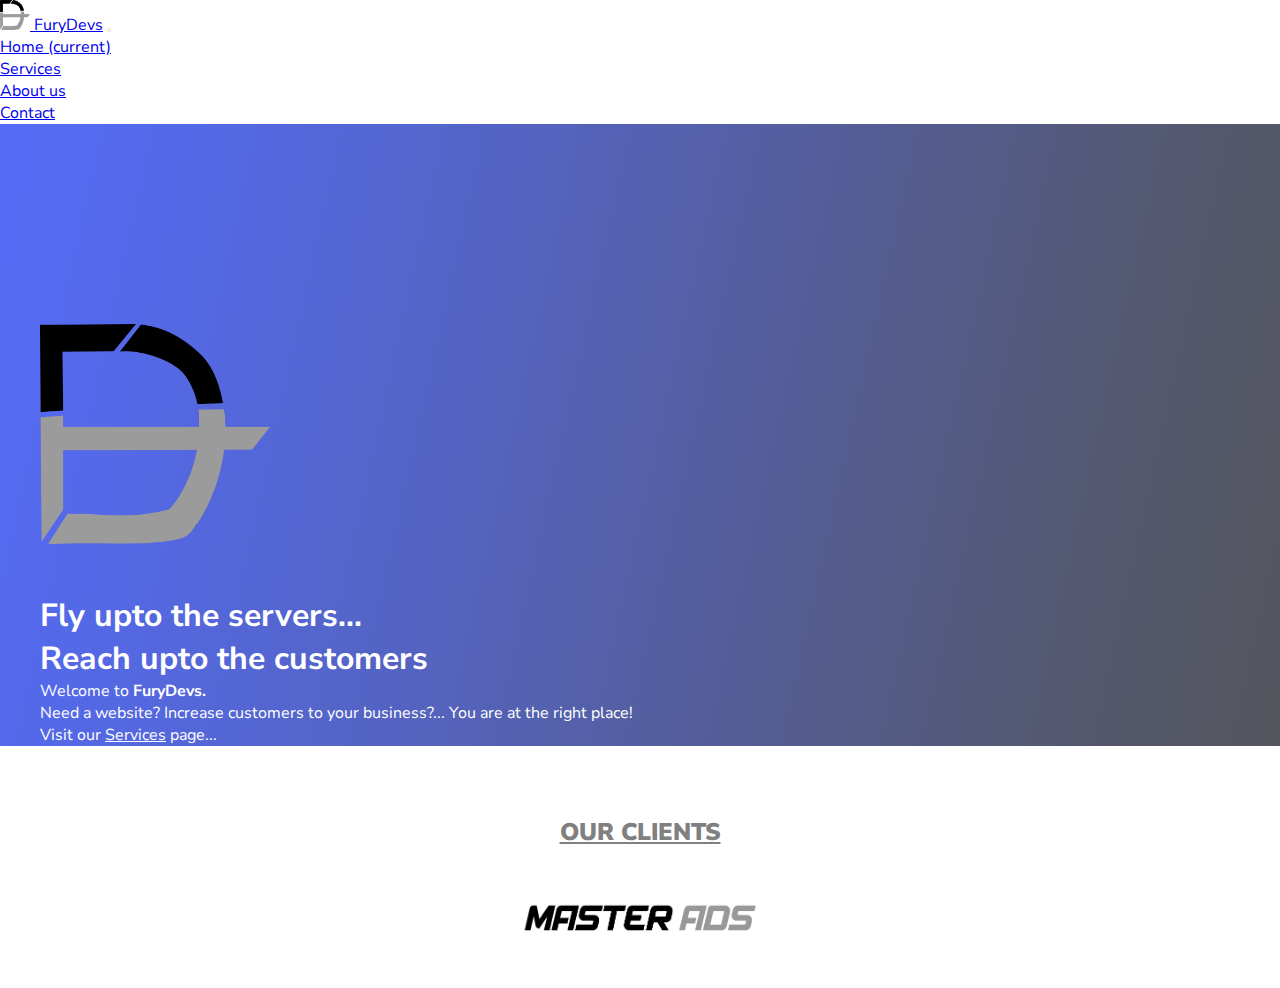
<file: index.html>
<!doctype html>
<html lang="en">
  <head>
    <!-- Required meta tags -->
    <meta charset="utf-8">
    <meta name="viewport" content="width=device-width, initial-scale=1, shrink-to-fit=no">

    <!-- Bootstrap CSS -->
    <link rel="stylesheet" href="https://stackpath.bootstrapcdn.com/bootstrap/4.2.1/css/bootstrap.min.css" integrity="sha384-GJzZqFGwb1QTTN6wy59ffF1BuGJpLSa9DkKMp0DgiMDm4iYMj70gZWKYbI706tWS" crossorigin="anonymous">

    <link rel="stylesheet" type="text/css" href="animate.css">
    <link rel="stylesheet" type="text/css" href="style.css">
    <link rel="icon" href="images/Logo2.png" type="image/gif" sizes="16x16">
    <link href="https://fonts.googleapis.com/css?family=Play|Raleway|Roboto|Ubuntu|Nunito|Nunito+Sans" rel="stylesheet">

    <title>FuryDevs - Online Website Development and Digital Marketing</title>
  </head>
  <body style="font-family: 'Nunito Sans',sans-serif; ">
    <div>

    <nav class="navbar navbar-expand-lg navbar-inner navbar-light bg-light fixed-top">
  <a class="navbar-brand" href="index.html">
  <img src="images/Logo3.png" width="30" height="30" class="d-inline-block align-top" alt="">   FuryDevs</a>
  <button class="navbar-toggler" type="button" data-toggle="collapse" data-target="#navbarNav" aria-controls="navbarNav" aria-expanded="false" aria-label="Toggle navigation">
    <span class="navbar-toggler-icon"></span>
  </button>
  <div class="collapse navbar-collapse" id="navbarNav">
    <ul class="navbar-nav">
      <li class="nav-item active">
        <a class="nav-link" href="index.html">Home <span class="sr-only">(current)</span></a>
      </li>
      <li class="nav-item">
        <a class="nav-link" href="services.html">Services</a>
      </li>
      <li class="nav-item">
        <a class="nav-link" href="aboutus.html">About us</a>
      </li>
      <li class="nav-item">
        <a class="nav-link" href="contact.html">Contact</a>
      </li>
    </ul>
  </div>
</nav>


<div class="row" style="color: white; padding-top: 200px; padding-left: 40px; background-image: url(images/Back2.png);
  background-size: cover;
  background-attachment: fixed;
  background-repeat: no-repeat;
  background-position: center center;
  position: relative;
  top: 0;
  bottom: 0;
  height: 100%;
  z-index: -10;">

  <div class="col-sm" style="display: block;margin-left: auto;margin-right: auto;">
    <img src="images/Logo3.png" width="230px" height="220px" class="wow tada"><br><br><br>
  </div>

  <div class="col-sm">
    <div class="wow fadeInLeft">
      <h1>Fly upto the servers...<br> Reach upto the customers</h1>
      <p>Welcome to <strong>FuryDevs.</strong></p>
      <p>Need a website? Increase customers to your business?... You are at the right place!</p>
      <p>Visit our <a href="services.html" style="text-decoration: underline; color: white;">Services</a> page...</p>
    </div>
  </div>
</div>


<div style="padding-top: 70px; text-align: center;" class="wow fadeIn">
  <div style="color: grey; text-decoration: underline;">
    <h2><strong>OUR CLIENTS</strong></h2><br><br>
  </div>
  <div class="wow fadeIn" style="animation-delay: 1s; padding-bottom:40px;">
    <img src="images/masterads.png" width="250px" height="50px">
  </div>
</div>






    <script src="js/wow.min.js"></script>
              <script>
              new WOW().init();
              </script>


    
    <!-- Optional JavaScript -->
    <!-- jQuery first, then Popper.js, then Bootstrap JS -->
    <script src="https://code.jquery.com/jquery-3.3.1.slim.min.js" integrity="sha384-q8i/X+965DzO0rT7abK41JStQIAqVgRVzpbzo5smXKp4YfRvH+8abtTE1Pi6jizo" crossorigin="anonymous"></script>
    <script src="https://cdnjs.cloudflare.com/ajax/libs/popper.js/1.14.6/umd/popper.min.js" integrity="sha384-wHAiFfRlMFy6i5SRaxvfOCifBUQy1xHdJ/yoi7FRNXMRBu5WHdZYu1hA6ZOblgut" crossorigin="anonymous"></script>
    <script src="https://stackpath.bootstrapcdn.com/bootstrap/4.2.1/js/bootstrap.min.js" integrity="sha384-B0UglyR+jN6CkvvICOB2joaf5I4l3gm9GU6Hc1og6Ls7i6U/mkkaduKaBhlAXv9k" crossorigin="anonymous"></script>
  </div>
  </body>
</html>
</file>
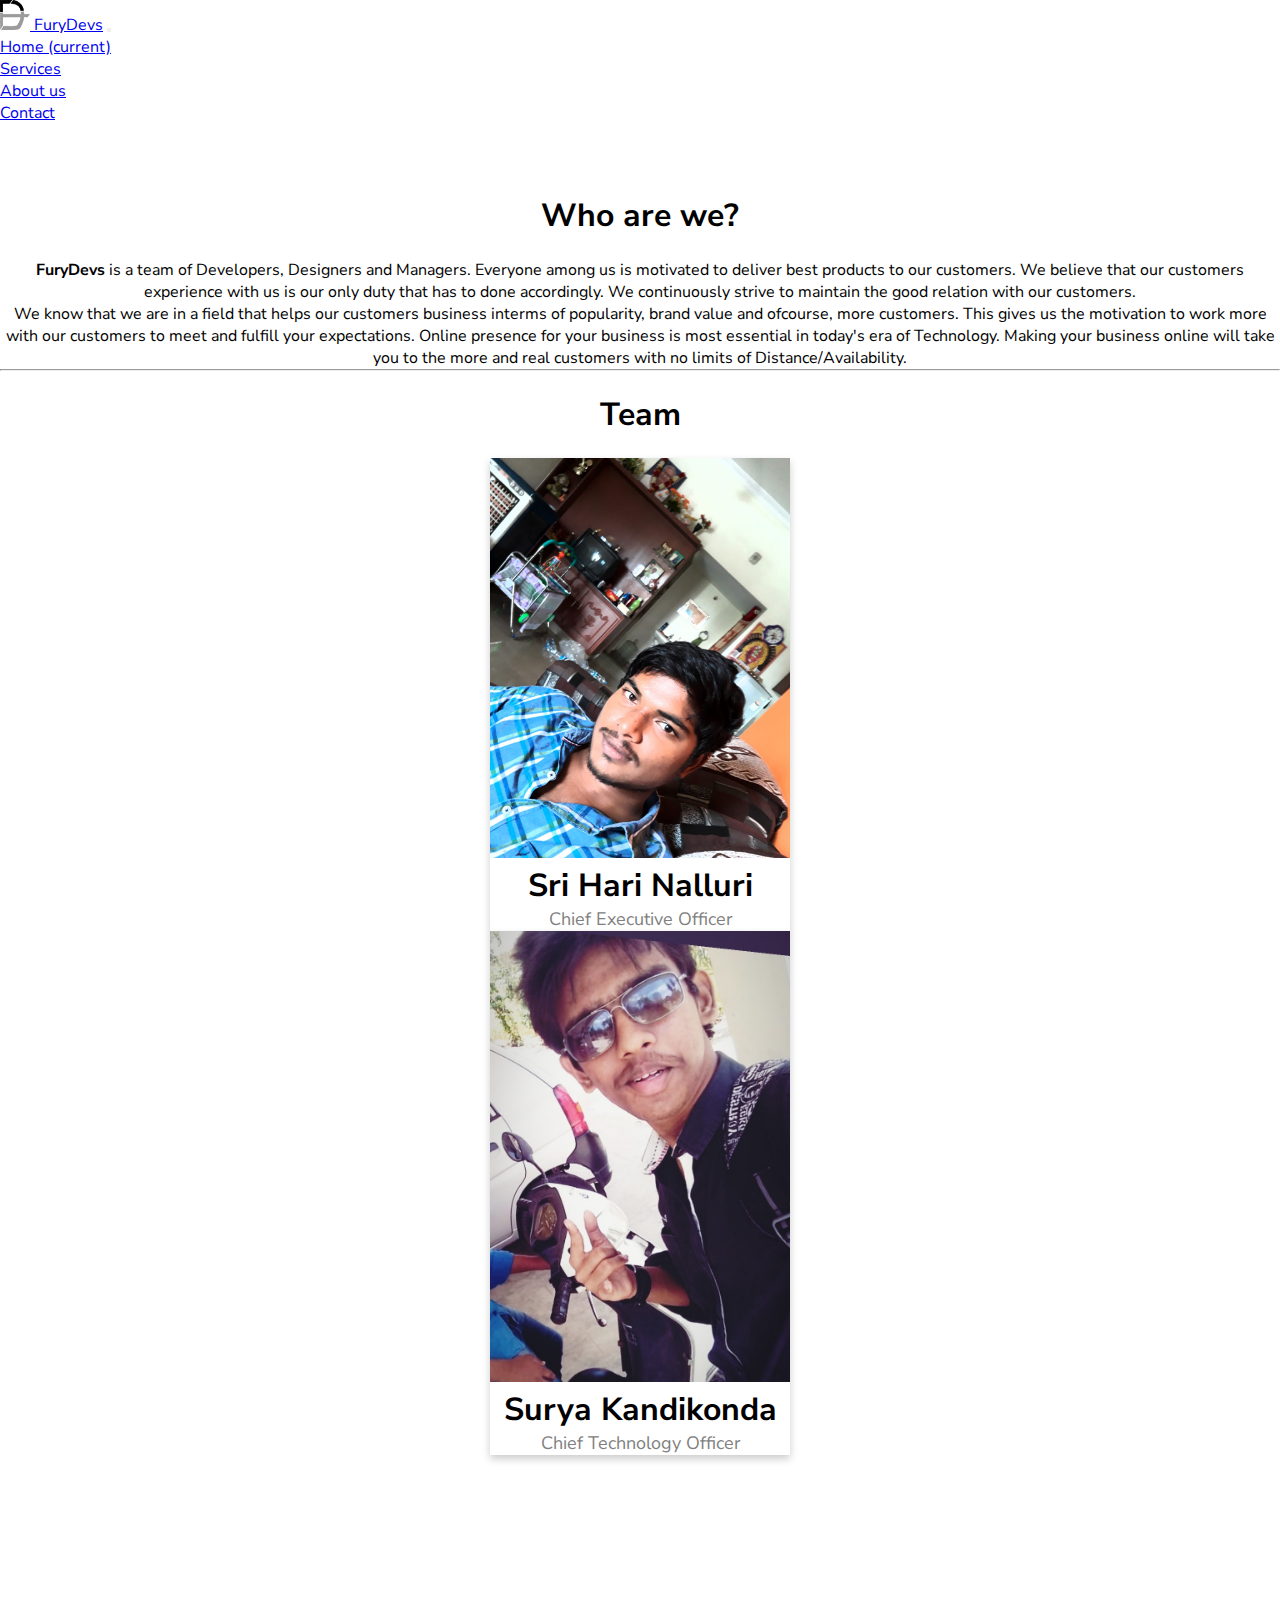
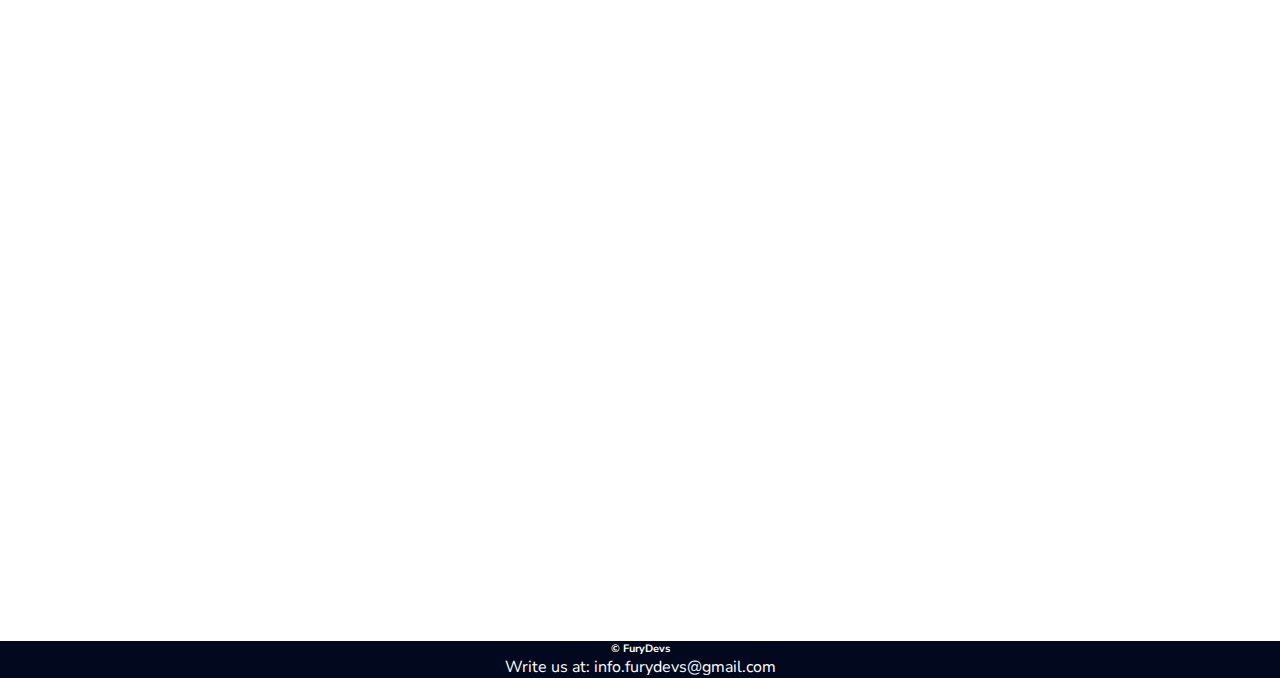
<file: aboutus.html>
<!doctype html>
<html lang="en">
  <head>
    <!-- Required meta tags -->
    <meta charset="utf-8">
    <meta name="viewport" content="width=device-width, initial-scale=1, shrink-to-fit=no">

    <!-- Bootstrap CSS -->
    <link rel="stylesheet" href="https://stackpath.bootstrapcdn.com/bootstrap/4.2.1/css/bootstrap.min.css" integrity="sha384-GJzZqFGwb1QTTN6wy59ffF1BuGJpLSa9DkKMp0DgiMDm4iYMj70gZWKYbI706tWS" crossorigin="anonymous">

    <link rel="stylesheet" type="text/css" href="animate.css">
    <link rel="stylesheet" type="text/css" href="style.css">
    <link rel="icon" href="images/Logo2.png" type="image/gif" sizes="16x16">
    <link href="https://fonts.googleapis.com/css?family=Play|Raleway|Roboto|Ubuntu|Nunito|Nunito+Sans" rel="stylesheet">

    <title>FuryDevs - Online Website Development and Digital Marketing</title>
  </head>
  <body style="font-family: 'Nunito Sans',sans-serif;">
    <div>

    <nav class="navbar navbar-expand-lg navbar-inner navbar-light bg-light fixed-top">
  <a class="navbar-brand" href="index.html">
    <img src="images/Logo3.png" width="30" height="30" class="d-inline-block align-top" alt="">   FuryDevs</a>
  <button class="navbar-toggler" type="button" data-toggle="collapse" data-target="#navbarNav" aria-controls="navbarNav" aria-expanded="false" aria-label="Toggle navigation">
    <span class="navbar-toggler-icon"></span>
  </button>
  <div class="collapse navbar-collapse" id="navbarNav">
    <ul class="navbar-nav">
      <li class="nav-item">
        <a class="nav-link" href="index.html">Home <span class="sr-only">(current)</span>
        </a>
      </li>
      <li class="nav-item">
        <a class="nav-link" href="services.html">Services</a>
      </li>
      <li class="nav-item active">
        <a class="nav-link" href="aboutus.html">About us</a>
      </li>
      <li class="nav-item">
        <a class="nav-link" href="contact.html">Contact</a>
      </li>
    </ul>
  </div>
</nav>



    <div class="container" style="text-align: center;">
      <div style="text-align: center; padding-top: 70px;" class="wow fadeInLeftBig">
        <h1>Who are we?</h1><br>
      </div>

      <div class="wow fadeIn" style="animation-delay: 1s;">
        <p><strong>FuryDevs</strong> is a team of Developers, Designers and Managers. Everyone among us is motivated to deliver best products to our customers. We believe that our customers experience with us is our only duty that has to done accordingly. We continuously strive to maintain the good relation with our customers.</p>
        <p>We know that we are in a field that helps our customers business interms of popularity, brand value and ofcourse, more customers. This gives us the motivation to work more with our customers to meet and fulfill your expectations. Online presence for your business is most essential in today's era of Technology. Making your business online will take you to the more and real customers with no limits of Distance/Availability.</p>
      </div><hr class="wow fadeIn" style="animation-delay: 2s;"><br>

      <div>
        <div style="text-align: center;">
          <h1>Team</h1>
        </div><br>


        <div class="row wow fadeIn">
          <div class="col-sm">
        <div style="box-shadow: 0 4px 8px 0 rgba(0, 0, 0, 0.2);
  max-width: 300px;
  margin: auto;
  text-align: center;">
          <img src="images/srihari.jpeg" style="width: 100%;" alt="Surya">
          <h1>Sri Hari Nalluri</h1>
          <p style="color: grey;
  font-size: 18px;">Chief Executive Officer</p>
        </div>
      </div>


      <div class="col-sm">
        <div style="box-shadow: 0 4px 8px 0 rgba(0, 0, 0, 0.2);
  max-width: 300px;
  margin: auto;
  text-align: center;">
          <img src="images/surya2.jpeg" style="width: 100%;" alt="Surya">
          <h1>Surya Kandikonda</h1>
          <p style="color: grey;
  font-size: 18px;">Chief Technology Officer</p>
        </div>
      </div>
      </div>


      <div class="row wow fadeIn">
          <div class="col-sm">
        <div style="box-shadow: 0 4px 8px 0 rgba(0, 0, 0, 0.2);
  max-width: 300px;
  margin: auto;
  text-align: center;">
          <img src="images/mahesh.jpeg" style="width: 100%;" alt="Surya">
          <h1>Mahesh Allam</h1>
          <p style="color: grey;
  font-size: 18px;">Chief Financial Officer</p>
        </div>
      </div>


      <div class="col-sm">
        <div style="box-shadow: 0 4px 8px 0 rgba(0, 0, 0, 0.2);
  max-width: 300px;
  margin: auto;
  text-align: center;">
          <img src="images/chaitanya.jpg" style="width: 100%;" alt="Surya">
          <h1>Chaitanya</h1>
          <p style="color: grey;
  font-size: 18px;">Chief Operating Officer</p>
        </div>
      </div>
      </div>



      </div>
    </div>



    <script src="js/wow.min.js"></script>
              <script>
              new WOW().init();
              </script>


    <br><br><footer style="display: block;">
      <div style="background-color: #02081d; color: white; width: 100%;">
        <div style="text-align: center;">
          <h6>&copy FuryDevs</h6>
          <p>Write us at: info.furydevs@gmail.com</p>
        </div>
      </div>
    </footer>
    
    <!-- Optional JavaScript -->
    <!-- jQuery first, then Popper.js, then Bootstrap JS -->
    <script src="https://code.jquery.com/jquery-3.3.1.slim.min.js" integrity="sha384-q8i/X+965DzO0rT7abK41JStQIAqVgRVzpbzo5smXKp4YfRvH+8abtTE1Pi6jizo" crossorigin="anonymous"></script>
    <script src="https://cdnjs.cloudflare.com/ajax/libs/popper.js/1.14.6/umd/popper.min.js" integrity="sha384-wHAiFfRlMFy6i5SRaxvfOCifBUQy1xHdJ/yoi7FRNXMRBu5WHdZYu1hA6ZOblgut" crossorigin="anonymous"></script>
    <script src="https://stackpath.bootstrapcdn.com/bootstrap/4.2.1/js/bootstrap.min.js" integrity="sha384-B0UglyR+jN6CkvvICOB2joaf5I4l3gm9GU6Hc1og6Ls7i6U/mkkaduKaBhlAXv9k" crossorigin="anonymous"></script>
  </div>
  </body>
</html>
</file>
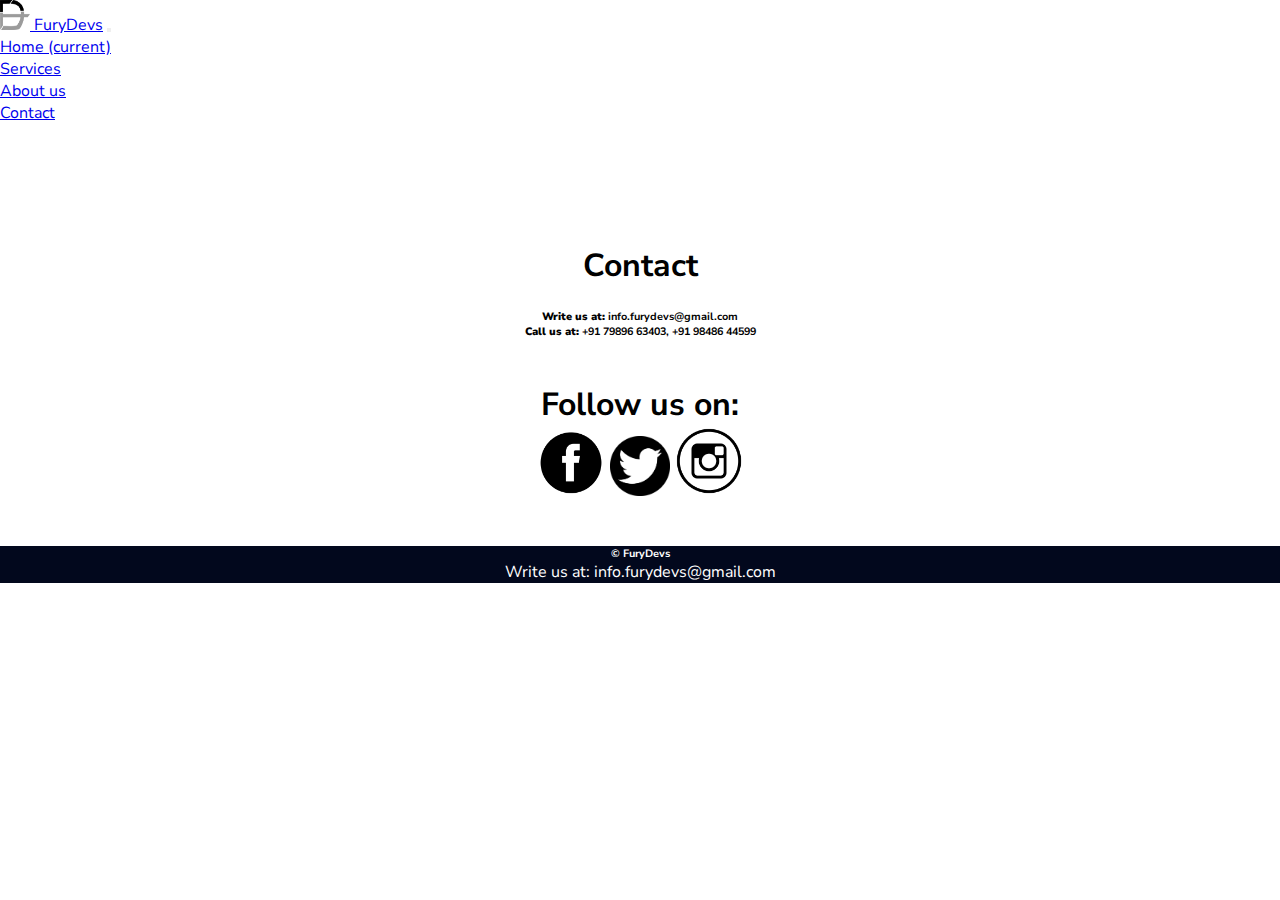
<file: contact.html>
<!doctype html>
<html lang="en">
  <head>
    <!-- Required meta tags -->
    <meta charset="utf-8">
    <meta name="viewport" content="width=device-width, initial-scale=1, shrink-to-fit=no">

    <!-- Bootstrap CSS -->
    <link rel="stylesheet" href="https://stackpath.bootstrapcdn.com/bootstrap/4.2.1/css/bootstrap.min.css" integrity="sha384-GJzZqFGwb1QTTN6wy59ffF1BuGJpLSa9DkKMp0DgiMDm4iYMj70gZWKYbI706tWS" crossorigin="anonymous">

    <link rel="stylesheet" type="text/css" href="animate.css">
    <link rel="stylesheet" type="text/css" href="style.css">
    <link rel="icon" href="images/Logo2.png" type="image/gif" sizes="16x16">
    <link href="https://fonts.googleapis.com/css?family=Play|Raleway|Roboto|Ubuntu|Nunito|Nunito+Sans" rel="stylesheet">

    <title>FuryDevs - Online Website Development and Digital Marketing</title>
  </head>
  <body style="font-family: 'Nunito Sans',sans-serif;">
    <div>

    <nav class="navbar navbar-expand-lg navbar-inner navbar-light bg-light fixed-top">
  <a class="navbar-brand" href="index.html">
  <img src="images/Logo3.png" width="30" height="30" class="d-inline-block align-top" alt="">   FuryDevs</a>
  <button class="navbar-toggler" type="button" data-toggle="collapse" data-target="#navbarNav" aria-controls="navbarNav" aria-expanded="false" aria-label="Toggle navigation">
    <span class="navbar-toggler-icon"></span>
  </button>
  <div class="collapse navbar-collapse" id="navbarNav">
    <ul class="navbar-nav">
      <li class="nav-item">
        <a class="nav-link" href="index.html">Home <span class="sr-only">(current)</span></a>
      </li>
      <li class="nav-item">
        <a class="nav-link" href="services.html">Services</a>
      </li>
      <li class="nav-item">
        <a class="nav-link" href="aboutus.html">About us</a>
      </li>
      <li class="nav-item active">
        <a class="nav-link" href="contact.html">Contact</a>
      </li>
    </ul>
  </div>
</nav>


  <div class="container" style="text-align: center;">
      <div style="text-align: center; padding-top: 120px;" class="wow fadeInLeftBig">
        <h1>Contact</h1><br>
      </div>
      <div class="wow fadeIn" style="animation-delay: 1s;">
        <h6><strong>Write us at:</strong> info.furydevs@gmail.com</h6>
        <h6><strong>Call us at:</strong> +91 79896 63403, +91 98486 44599</h6>
      </div><br><br>


      <div>
        <div class="wow fadeInLeftBig" style="animation-delay: 1s;">
          <h1>Follow us on: </h1>
        </div>
        <div class="wow fadeIn" style="animation-delay: 2s;">
          
            <a href="https://www.facebook.com/FuryDevs-435601616977033" target="_blank"><img src="images/fb.png" width="70px" height="70px" alt="Fb"></a>    
          
            <a href="https://twitter.com/FuryDevs" target="_blank"><img src="images/twitter.png" width="60px" height="60px" alt="Fb"></a>

            <a href="https://www.instagram.com/FuryDevs" target="_blank"><img src="images/insta.png" width="70px" height="70px" alt="Fb"></a>
          
          
        </div>
      </div>
      </div>



      <br><br><footer style="display: block;">
      <div style="background-color: #02081d; color: white; width: 100%;">
        <div style="text-align: center;">
          <h6>&copy FuryDevs</h6>
          <p>Write us at: info.furydevs@gmail.com</p>
        </div>
      </div>
    </footer>

    <script src="js/wow.min.js"></script>
              <script>
              new WOW().init();
              </script>
    
    <!-- Optional JavaScript -->
    <!-- jQuery first, then Popper.js, then Bootstrap JS -->
    <script src="https://code.jquery.com/jquery-3.3.1.slim.min.js" integrity="sha384-q8i/X+965DzO0rT7abK41JStQIAqVgRVzpbzo5smXKp4YfRvH+8abtTE1Pi6jizo" crossorigin="anonymous"></script>
    <script src="https://cdnjs.cloudflare.com/ajax/libs/popper.js/1.14.6/umd/popper.min.js" integrity="sha384-wHAiFfRlMFy6i5SRaxvfOCifBUQy1xHdJ/yoi7FRNXMRBu5WHdZYu1hA6ZOblgut" crossorigin="anonymous"></script>
    <script src="https://stackpath.bootstrapcdn.com/bootstrap/4.2.1/js/bootstrap.min.js" integrity="sha384-B0UglyR+jN6CkvvICOB2joaf5I4l3gm9GU6Hc1og6Ls7i6U/mkkaduKaBhlAXv9k" crossorigin="anonymous"></script>
  </div>
  </body>
</html>
</file>
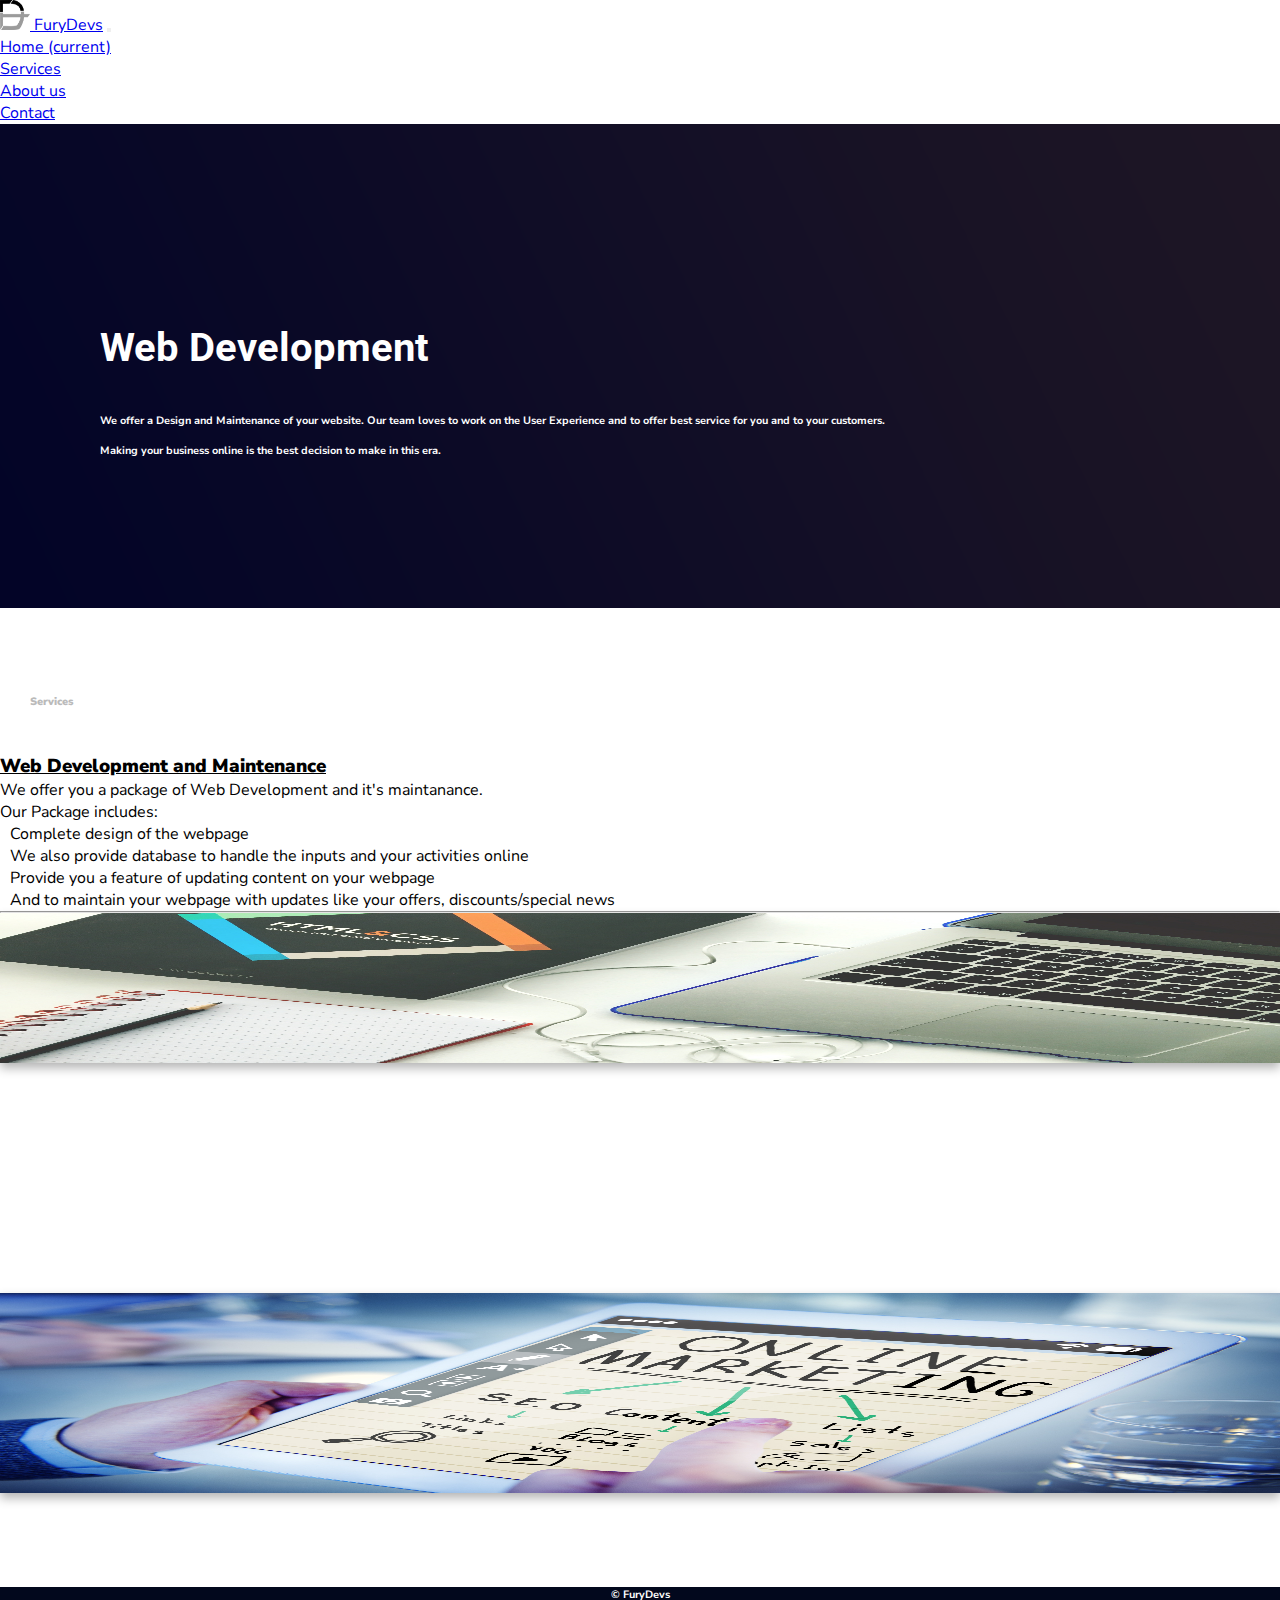
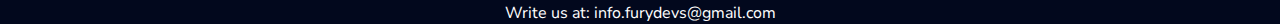
<file: services.html>
<!doctype html>
<html lang="en">
  <head>
    <!-- Required meta tags -->
    <meta charset="utf-8">
    <meta name="viewport" content="width=device-width, initial-scale=1, shrink-to-fit=no">

    <!-- Bootstrap CSS -->
    <link rel="stylesheet" href="https://stackpath.bootstrapcdn.com/bootstrap/4.2.1/css/bootstrap.min.css" integrity="sha384-GJzZqFGwb1QTTN6wy59ffF1BuGJpLSa9DkKMp0DgiMDm4iYMj70gZWKYbI706tWS" crossorigin="anonymous">

    <link rel="stylesheet" type="text/css" href="animate.css">
    <link rel="stylesheet" type="text/css" href="style.css">
    <link rel="icon" href="images/Logo2.png" type="image/gif" sizes="16x16">
    <link href="https://fonts.googleapis.com/css?family=Play|Raleway|Roboto|Ubuntu|Nunito|Nunito+Sans" rel="stylesheet">

    <title>FuryDevs - Online Website Development and Digital Marketing</title>
  </head>
  <body style="font-family: 'Nunito Sans',sans-serif;">

    <nav class="navbar navbar-expand-lg navbar-inner navbar-light bg-light fixed-top">
  <a class="navbar-brand" href="index.html">
  <img src="images/Logo3.png" width="30" height="30" class="d-inline-block align-top" alt="">   FuryDevs</a>
  <button class="navbar-toggler" type="button" data-toggle="collapse" data-target="#navbarNav" aria-controls="navbarNav" aria-expanded="false" aria-label="Toggle navigation">
    <span class="navbar-toggler-icon"></span>
  </button>
  <div class="collapse navbar-collapse" id="navbarNav">
    <ul class="navbar-nav">
      <li class="nav-item">
        <a class="nav-link" href="index.html">Home <span class="sr-only">(current)</span></a>
      </li>
      <li class="nav-item active">
        <a class="nav-link" href="services.html">Services</a>
      </li>
      <li class="nav-item">
        <a class="nav-link" href="aboutus.html">About us</a>
      </li>
      <li class="nav-item">
        <a class="nav-link" href="contact.html">Contact</a>
      </li>
    </ul>
  </div>
</nav>
    

    <div class="bb" style="background-image: url(images/serv.png);
  width: 100%;
  height: auto;
  background-size: cover;">
      <div class="tt" style="color: white;
  padding-top: 200px;
  padding-left: 100px;">
       <p style="font-family: Roboto, sans-serif;
  font-size: 40px;
  margin-top:0px;
  color: white;"><span style="display: inline-block;" class="wow fadeInUp"><strong id="stro" style="color: white;">Web Development</strong></span></p>
  <script type="text/javascript">
    var arr = ["Web Development", "Database", "Digital Marketing"];
var i = 0;

function changeText(){
  if (i != arr.length){
    $("#stro").text(arr[i]); 
  i++;}
  else {
    i=0;
    $("#stro").text(arr[i])}};

var t = setInterval(changeText, 1500);
  </script>
      </div>

      <div id="subtitl" style="color: white;
  padding-left: 80px;
  padding-bottom: 150px; margin: 20px;" class ="wow fadeInUp" style="animation-duration: 0.5s;"><br>
        <h6>We offer a Design and Maintenance of your website. Our team loves to work on the User Experience and to offer best service for you and to your customers.<br><br>Making your business online is the best decision to make in this era.</h6>
      </div>
      
    </div><br><br><br>




    <div>
      <div style="color: #BABABA; padding-left: 30px;" class="wow fadeIn"><h6><strong>Services</strong></h6></div><br><br>
      <div class="container">
  <!-- Stack the columns on mobile by making one full-width and the other half-width -->
  <div class="row">
    <div class="col-12 col-md-8">
      <div>
      <h3 class="wow bounceInUp" style="text-decoration: underline;"><strong>Web Development and Maintenance</strong></h3>
      <p>We offer you a package of Web Development and it's maintanance.</p>
      <p>Our Package includes: </p>
      <ul style="padding-left: 10px;">
        <li>Complete design of the webpage</li>
        <li>We also provide database to handle the inputs and your activities online</li>
        <li>Provide you a feature of updating content on your webpage</li>
        <li>And to maintain your webpage with updates like your offers, discounts/special news</li>
      </ul>
    </div>
    <hr>


    </div>
    <div class="col-6 col-md-4">
      <img src="images/webdev.jpg" width="100%" height="150px" style="box-shadow: 0 5px 10px 0 rgba(0, 0, 0, 0.3);">
    </div>
  </div><br><br>


  <div class="row" style="color: white;">
    <div class="col-12 col-md-8 wow fadeIn" style="background-image: linear-gradient(to right, #FF5722, #F44336);">
      <div>
      <h3 class="wow bounceInUp" style="text-decoration: underline; padding-top: 20px;"><strong>Digital Marketing</strong></h3>
      <p>Digital marketing is the most important part to increase the value of your business online. Your online presence will increase the popularity of your webpage. You can observe the change in the source of your customers.</p>
      <p>Our package includes: </p>
      <ul style="padding-left: 10px;">
        <li>Your page rank will be improved in the Search engines like Google or Bing, etc. So, many people find your business easily on the web</li>
        <li>You can increase the brand value of your business by reaching more customers</li>
        <li>We offer you <i>Seach Engine Optimization(SEO)</i> for your webpage, which helps you to reach more no. of customers</li>
      </ul>
    </div>
    <hr>


    </div>
    <div class="col-6 col-md-4">
      <img src="images/digmark.jpg" width="100%" height="200px" style="box-shadow: 0 5px 10px 0 rgba(0, 0, 0, 0.3);">
    </div>
  </div><br><br>


    </div>



    <script src="js/wow.min.js"></script>
              <script>
              new WOW().init();
              </script>


    <br><br><footer style="display: block;">
      <div style="background-color: #02081d; color: white; width: 100%;">
        <div style="text-align: center;">
          <h6>&copy FuryDevs</h6>
          <p>Write us at: info.furydevs@gmail.com</p>
        </div>
      </div>
    </footer>
    
    <!-- Optional JavaScript -->
    <!-- jQuery first, then Popper.js, then Bootstrap JS -->
    <script src="https://code.jquery.com/jquery-3.3.1.slim.min.js" integrity="sha384-q8i/X+965DzO0rT7abK41JStQIAqVgRVzpbzo5smXKp4YfRvH+8abtTE1Pi6jizo" crossorigin="anonymous"></script>
    <script src="https://cdnjs.cloudflare.com/ajax/libs/popper.js/1.14.6/umd/popper.min.js" integrity="sha384-wHAiFfRlMFy6i5SRaxvfOCifBUQy1xHdJ/yoi7FRNXMRBu5WHdZYu1hA6ZOblgut" crossorigin="anonymous"></script>
    <script src="https://stackpath.bootstrapcdn.com/bootstrap/4.2.1/js/bootstrap.min.js" integrity="sha384-B0UglyR+jN6CkvvICOB2joaf5I4l3gm9GU6Hc1og6Ls7i6U/mkkaduKaBhlAXv9k" crossorigin="anonymous"></script>
  </body>
</html>
</file>
<file: style.css>
*{
	margin: 0px;
	padding: 0px;
}

#banner{
	background-image: url(images/Back2.png);
	width: 100%;
	height: auto;
	background-size: cover;

}

#title{
	color: white;
	padding-bottom: 400px;
	padding-top: 200px;
	padding-left: 100px;  
	font-family: 'Nunito',sans-serif;
}

#subtitle{
	color: white;
	padding-bottom: 400px;
	padding-top: 200px;
	padding-left: 100px;
}
</file>
